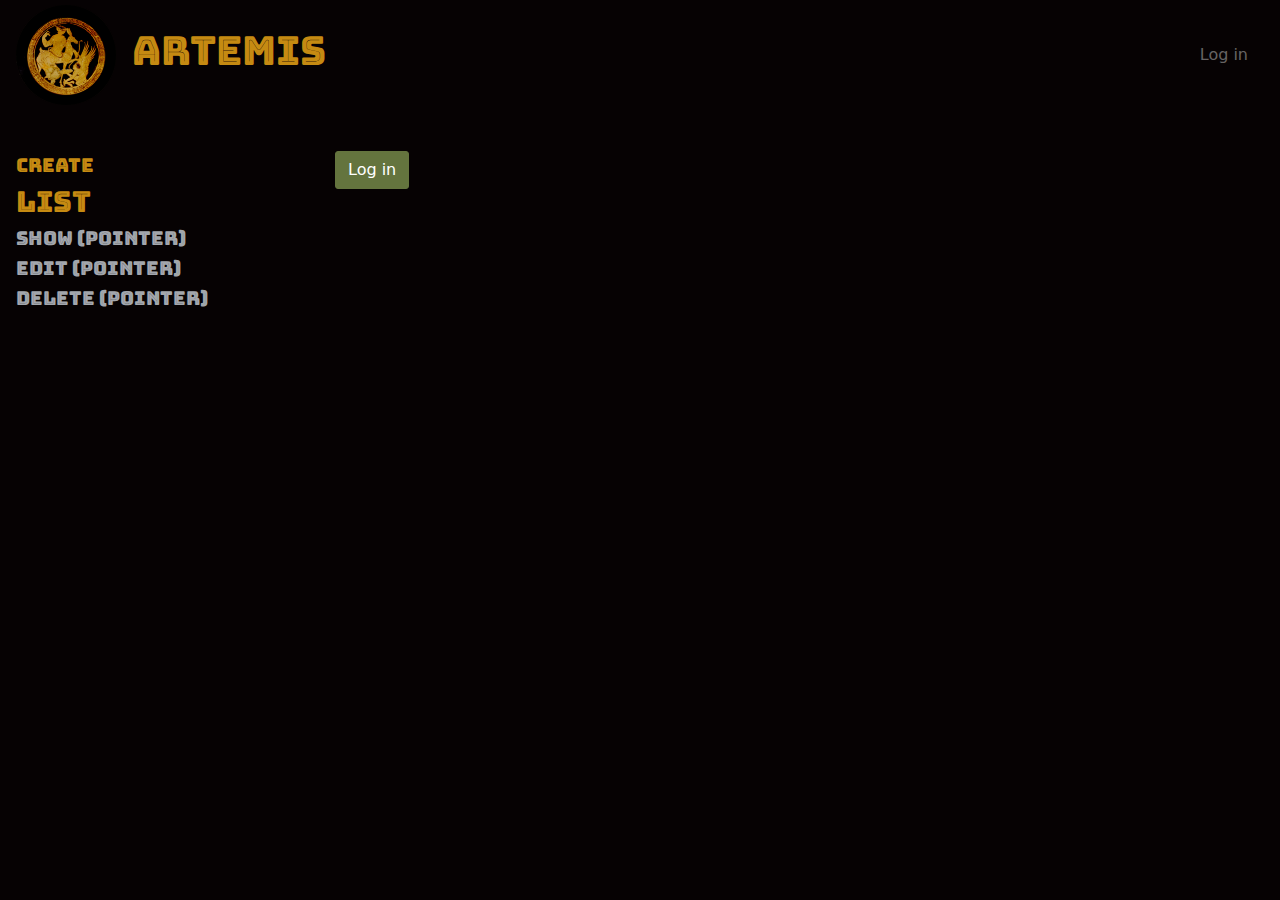
<file: spa/index.html>
<!DOCTYPE html>
<html lang="en">
<head>
    <meta charset="utf-8">
    <meta http-equiv="X-UA-Compatible" content="IE=edge">
    <meta name="viewport" content="width=device-width">

    <title>Artemis</title>

    <link href="assets/bootstrap.css" rel="stylesheet" />
    <script src="assets/jquery-1.11.1.min.js"></script>
    <script src="assets/bootstrap.min.js"></script>
    <script src="assets/bootstrap-growl.jquery.js"></script>
    <script src="assets/artemis.js"></script>
    <script src="assets/big.min.js" type="application/javascript"></script>
    <script src="https://cdn.auth0.com/js/auth0-spa-js/1.0/auth0-spa-js.production.js"></script>

</head>

<body class="artemis dark">
  <nav class="navbar fixed-top navbar-expand-lg navbar-dark bg-dark">
    <a href="index.html" class="navbar-brand"><img src="assets/artemis-plate.png" class="logo"  height="100" alt="Artemis" /></a>
    <h1><a href="index.html">Artemis</a></h1>
    <button class="navbar-toggler" type="button" data-toggle="slide-collapse" data-target="#navbarHolder" aria-controls="navbarNav" aria-expanded="false" aria-label="Toggle navigation">
      <span class="navbar-toggler-icon"></span>
    </button>
    <div class="collapse navbar-collapse justify-content-end" id="navbarHolder">
      <ul class="nav navbar-nav">
       
          <li class="nav-item login">
            <a class="nav-link" href="#login">Log in</a>
          </li>
        
          <li class="nav-item" id="userinfo">
          </li>
          
          <li class="nav-item logout" style="display:none">
            <a class="nav-link" href="#logout">Logout</a>
          </li>
        
      </ul><!-- /.navbar-nav -->
    </div><!-- /.navbar-collapse -->
  </nav>

  <div class="container-fluid" id="main_content_wrapper">
    <div class="row">
      <!-- main column -->
      <main class="main col-md-7 col-lg-6 order-md-2  " role="main" id="main_content_body">
      
        <section class="loginbox">
          <a id="login" href="#login" class="btn btn-success">Log in</a>
        </section>

        <section class="pointerlist">
        </section>
        
        <section class="pointer_editor">
        </section>
        
        <section class="pointer_status">
        </section>
        
        <section class="delete_confirm">
        </section>


      </main>

      <!-- Left sidebar last so it's at the end for mobile -->
      <aside class="sidebar col-md-5 col-lg-3 p-0 order-md-1" role="complementary">
        <ul id="left-nav">
          <li><a href="#create" class="create">Create</a></li>
          <li><a href="#list" class="list active">List</a></li>
          <li><a href="#show" class="show not-real-link">Show (pointer)</a></li>
          <li><a href="#edit" class="edit not-real-link">Edit (pointer)</a></li>
          <li><a href="#delete" class="delete not-real-link">Delete (pointer)</a></li>
        </ul>
      </aside>
    </div><!--/.row (main layout)-->
  </div>

</body>
</html>
</file>
